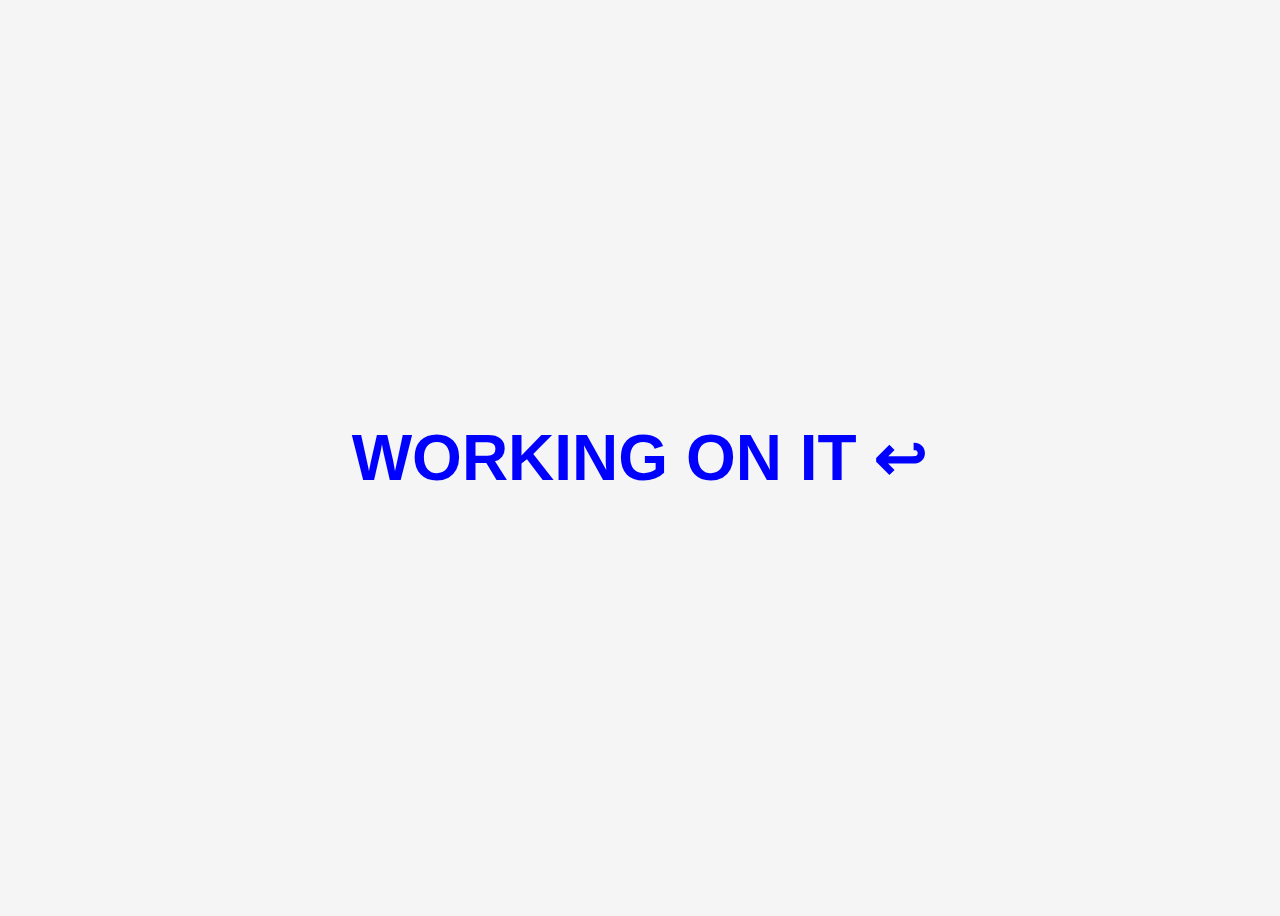
<file: index/working-on-it.html>
<!DOCTYPE html>
<html lang="en">
<head>
    <meta charset="UTF-8">
    <meta http-equiv="X-UA-Compatible" content="IE=edge">
    <meta name="viewport" content="width=device-width, initial-scale=1.0">
    <!-- defines keywords for search engines-->
    <meta name="keywords" content="Cristina, Assunção, Cristina Assuncao, artist, visual, media, performance, installation, researcher, artist-researcher, curating, curator, lecturing, Goldsmiths, ESAD.CR, FBAUP, 4D, exhibition, production"> 

    <!-- Link to CSS -->
    <!--Specifies a persistent or preferred style while REL="Alternate StyleSheet" defines an alternate style-->
    <link rel="stylesheet" href="working-on-it.css">

    <!-- Appears in the tab -->
    <title>Cristina Assunção</title>
</head>
<body>
    <!-- Container with all content centered regardless of screen dimensions -->
    <div class="centered-container">
        <a href="home.html">WORKING ON IT &#8617;</a>
    </div>
</body>
</html>
</file>
<file: index/working-on-it.css>
/*Whole page*/
body {
    background-color: whitesmoke;    
}

/*All centered*/
.centered-container {
  display: flex;            /* Enables the flexbox layout */
  justify-content: center; /* Centers content horizontally along the main axis */
  align-items: center;     /* Centers content vertically along the cross axis */
  height: 100vh;           /* Ensures the container takes the full viewport height */
  width: 100%;             /* Ensures the container takes the full viewport width */
}

/*Return Button*/
a {
  border: none;
  background-color: inherit;
  font-family: 'Trebuchet MS', 'Lucida Sans Unicode', 'Lucida Grande', 'Lucida Sans', Arial, sans-serif;
  font-size: 400%;
  font-weight: 900;
  text-decoration: none;
  cursor: pointer;
  float: right;
  color: blue;
}

a:hover {
  color: whitesmoke;
}
</file>
